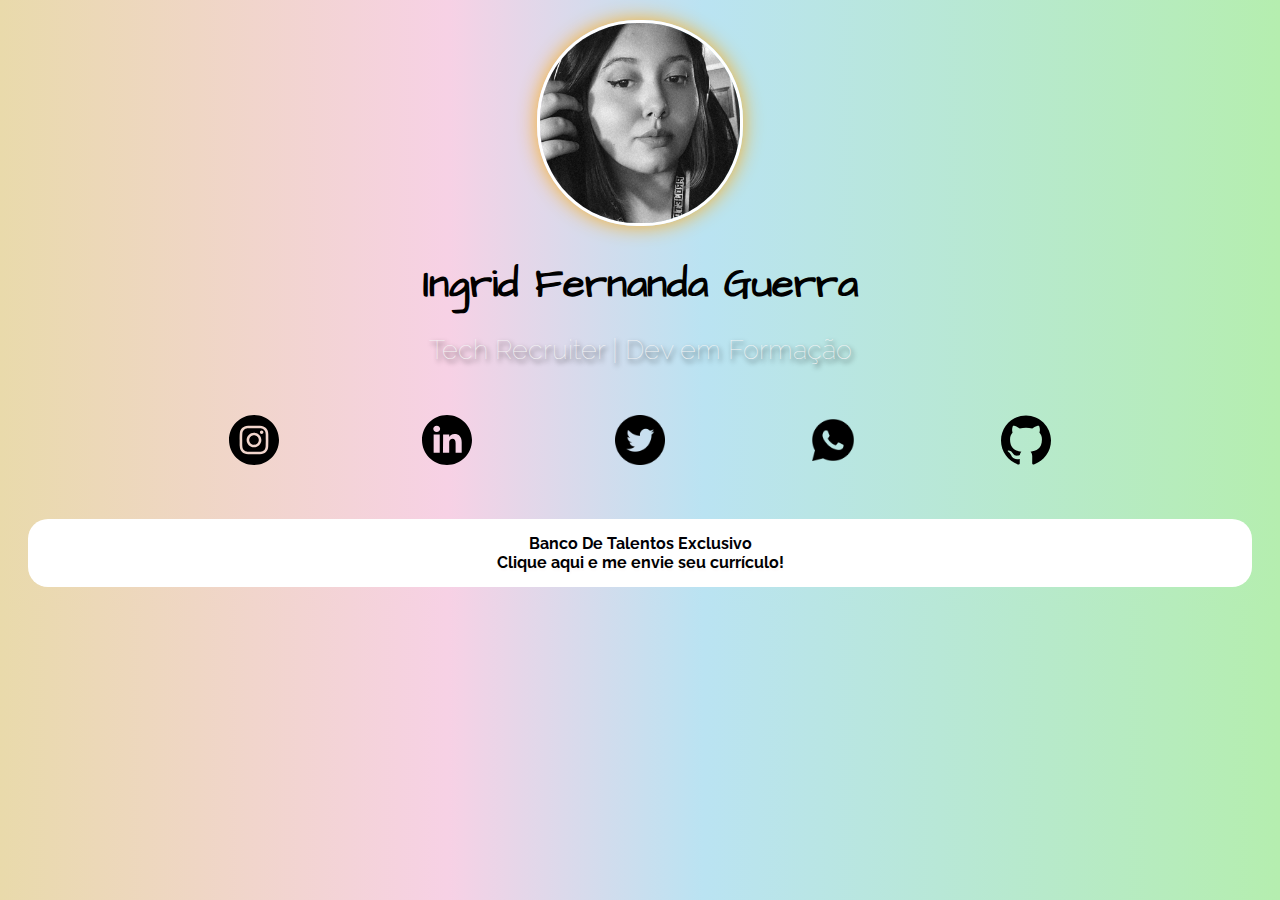
<file: Linketree Ingrid/index.html>
<!DOCTYPE html>
<html  lang = " en ">

<head >
    <meta  charset = " UTF-8 " >
    <meta  http-equiv = " X-UA-Compatible " content = " IE = edge " >
    <meta  name = " viewport " content = " width = device-width, initial-scale = 1.0 " >
    <title > Linktree </title >

    <link  rel = " preconnect " href = " https://fonts.googleapis.com " >
    <link  rel = " preconnect " href = " https://fonts.gstatic.com " crossorigin >
    <link  href = " https://fonts.googleapis.com/css2?family=Architects+Daughter&family=PT+Sans+Narrow:wght@700&family=Raleway&display=swap " rel = " stylesheet " >

    <link  rel = " stylesheet " href = "css/style.css" >

</head >

<body>
    <div class="profile">
        <img src="img/fer.png" alt="Ingrid Fernanda Guerra" class="avatar">
        <h1>Ingrid Fernanda Guerra</h1>
        <h2> Tech Recruiter | Dev em Formação</h2>
    </div>


    <ul class="social"> 
        <li>
            <a href="https://www.instagram.com/inwarnocode/">
                <img src="img/insta.svg" alt="Instagram">
            </a>
        </li>

        <li>
            <a href="https://www.linkedin.com/in/ingridfernandaguerra/">
                <img src="img/linkedin.svg" alt="LinkedIn">
            </a>
        </li>

        <li>
            <a href="https://twitter.com/inwarnocode">
                <img src="img/twitteringrid.png" alt="twitter">
            </a>
        </li>

        <li>
            <a href="https://wa.me/5519993095867">
                <img src="img/whatsapp.png" alt="whatsapp">
            </a>
        </li>

        <li>
            <a href="https://github.com/inwarnocode">
                <img src="img/github.svg" alt="github">
            </a>
        </li>     
  </ul>

  <ul class="banco">
      <li>
          <a href="https://docs.google.com/forms/d/e/1FAIpQLScE-fnYHWBC8o4T-Z8DAvvJhzRHinp57RbH9jWOU8HTKPvt1A/viewform"> 
           Banco De Talentos Exclusivo
          <span> Clique aqui e me envie seu currículo! </span>
          </a>
      </li>
  </ul>
</body>
</file>
<file: Linketree Ingrid/css/style.css>
body {
    font-family: 'Raleway', sans-serif;
    color: rgb(250, 250, 250);
    background: rgb(233,218,171);
    background: linear-gradient(90deg, rgba(233,218,171,1) 0%, rgba(247,209,229,1) 35%, rgba(186,227,242,1) 55%, rgba(181,238,175,1) 100%);
}



.profile {
    text-align: center;
    margin-top: 20px;
}

.avatar {

    width: 200px;
    border-radius: 100px;
    border: 3px solid rgb(255, 255, 255);
    box-shadow: 0 0 20px rgb(248, 174, 38);

}

h1 {
    font-family: 'Architects Daughter', cursive;
    font-weight: bold;
    font-size: 40px;
    margin-bottom: 2px;
    color: black;
  
}

h2 { 
    font-size:27px;
    font-weight: 100;
    color: rgb(245, 245, 245);
    text-shadow: black 0.1em 0.1em 0.2em;
  
}

.social {

    display: flex;
    justify-content:space-around;
    list-style: none;
    margin: 50px 150px;
    padding: 0;

}

.social img {
    width: 50px;
    
}
.banco {
    list-style: none;
    color: black;
    text-align: center;
    margin-top: 20px;
    padding: 0px;

}
.banco li {
    margin: 10px 20px;

}

.banco li a {
    display: block;
    background: white;
    padding: 15px 20px;
    border-radius: 20px;
    text-decoration: none;
    color: rgb(0, 0, 5);
    font-weight: bold;

}

.banco li a span {
    color: rgb(0, 0, 0);
    display: block;
    text-shadow: rgb(250, 245, 245) 0.1em 0.1em 0.2em


}
</file>
